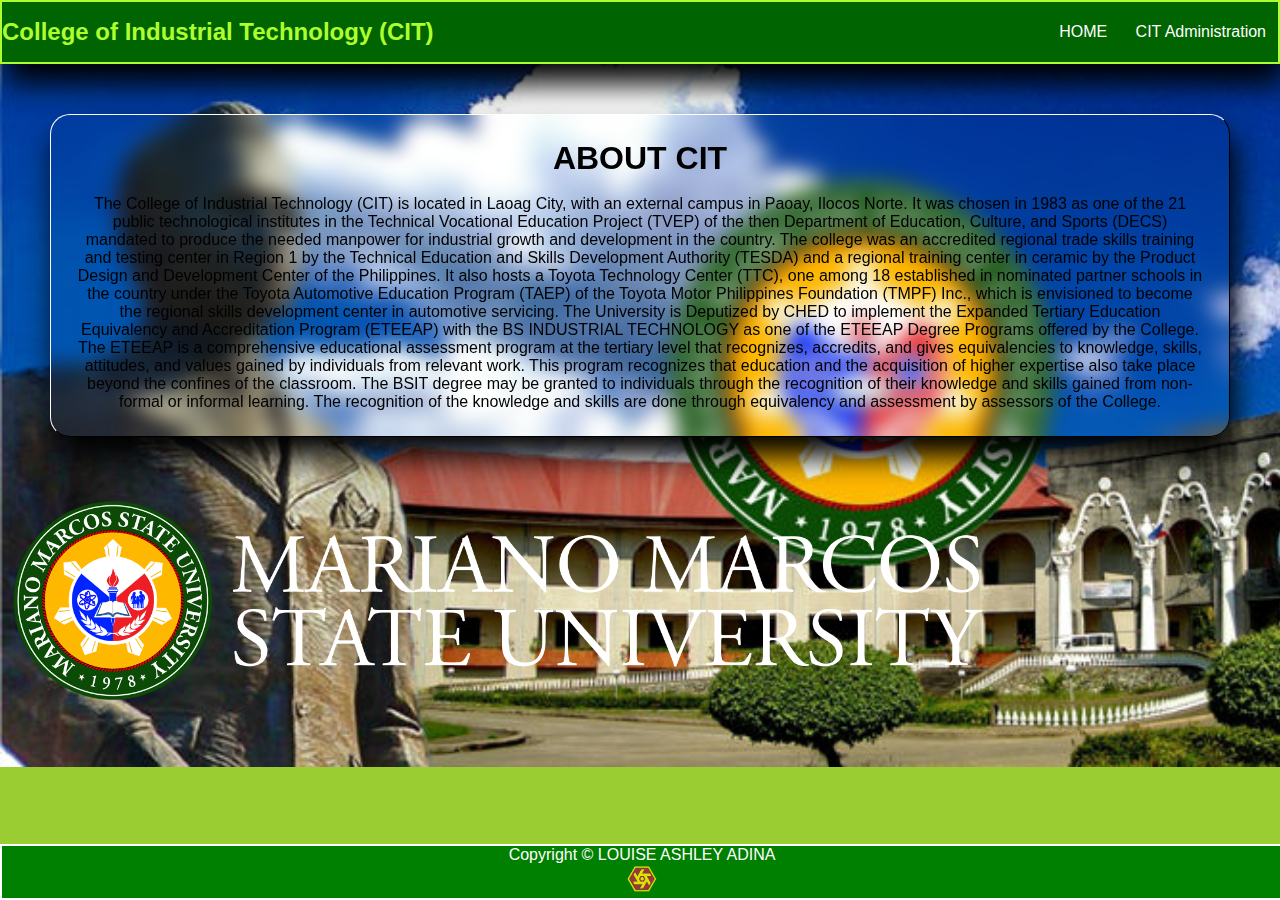
<file: index.html>
<!DOCTYPE html>
<html>
<head>
    <meta charset="UTF-8">
    <meta name="viewport" content="width=device-width, initial-scale=1.0">
    <title>FINAL PROJECT GROUP2</title>
    <link rel="stylesheet" href="css/style.css">
</head>
<body style="background-image: url(css/abt.jpg);background-repeat: no-repeat;background-size:cover;height:auto;">
<div class="head">
    <h2>College of Industrial Technology (CIT)</h2>
    <nav>
        <a class="a1" href="#">HOME</a>
        <a class="a1" href="FOCAL PERSONS.html">CIT Administration</a>
    </nav>
            
</div>
 <div class="cn"> 
    <div class="ar">
        <h1>ABOUT CIT</h1>
        <br>
            <p>
            The College of Industrial Technology (CIT) is located in Laoag City, with an external campus in Paoay, Ilocos Norte. 
            
            It was chosen in 1983 as one of the 21 public technological institutes in the Technical Vocational Education Project (TVEP) of the then Department of Education, Culture, and Sports (DECS) mandated to produce the needed manpower for industrial growth and development in the country.
        
            The college was an accredited regional trade skills training and testing center in Region 1 by the Technical Education and Skills Development Authority (TESDA) and a regional training center in ceramic by the Product Design and Development Center of the Philippines.
        
            It also hosts a Toyota Technology Center (TTC), one among 18 established in nominated partner schools in the country under the Toyota Automotive Education Program (TAEP) of the Toyota Motor Philippines Foundation (TMPF) Inc., which is envisioned to become the regional skills development center in automotive servicing.
            
            The University is Deputized by CHED to implement the Expanded Tertiary Education Equivalency and Accreditation Program (ETEEAP) with the BS INDUSTRIAL TECHNOLOGY as one of the ETEEAP Degree Programs offered by the College. 
            
            The ETEEAP is a comprehensive educational assessment program at the tertiary level that recognizes, accredits, and gives equivalencies to knowledge, skills, attitudes, and values gained by individuals from relevant work. 
        
            This program recognizes that education and the acquisition of higher expertise also take place beyond the confines of the classroom. The BSIT degree may be granted to individuals through the recognition of their knowledge and skills gained from non-formal or informal learning. 
            
            The recognition of the knowledge and skills are done through equivalency and assessment by assessors of the College.
            </p>
    </div>
</div>
<footer>
    <div class="fot">
        <img src="css/logo_dn.png" alt="">
    </div>
        <div class="fo2">
            <p>Copyright &copy LOUISE ASHLEY ADINA</p>
            <div class="fo2p"> 
                <img src="css/CIT.png" alt="">
            </div>
           
        </div>
       
</footer>
   
</body>
</html>
</file>
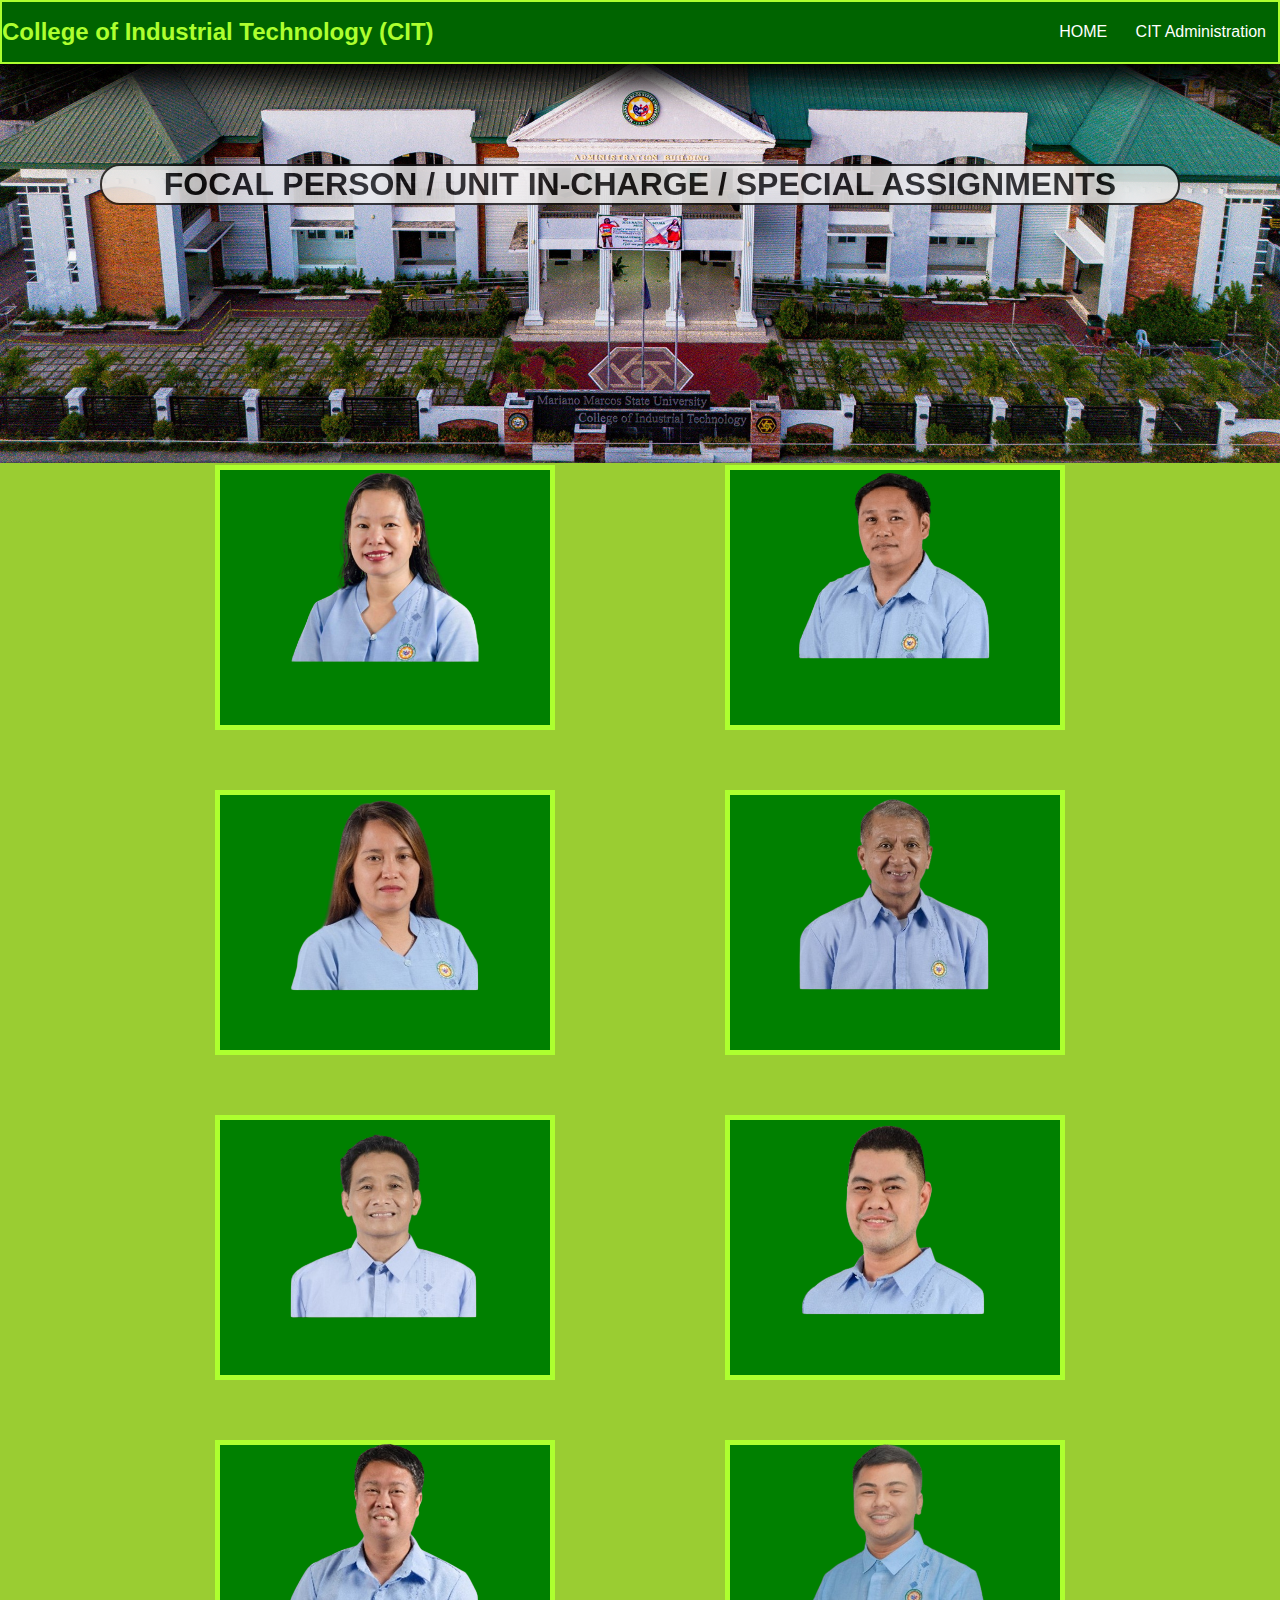
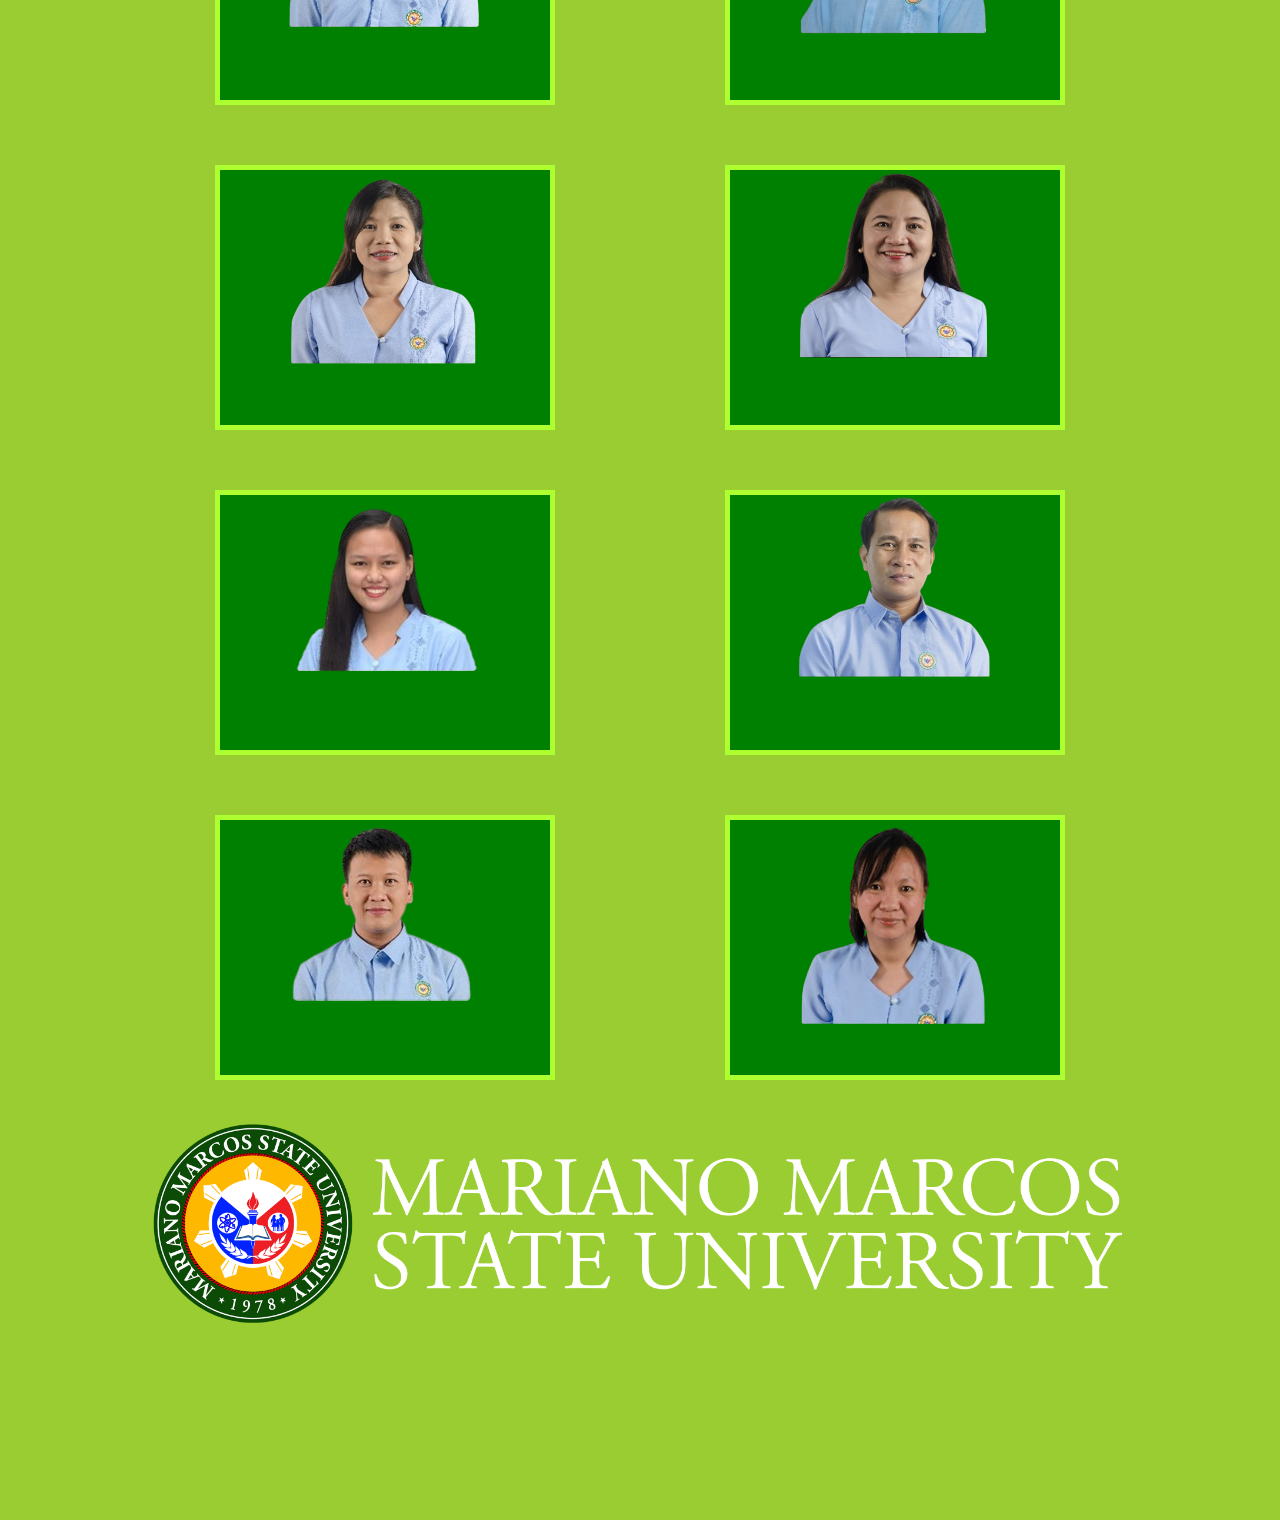
<file: FOCAL PERSONS.html>
<!DOCTYPE html>
<html>
<head>
    <meta charset="UTF-8">
    <meta http-equiv="X-UA-Compatible" content="IE=edge">
    <meta name="viewport" content="width=device-width, initial-scale=1.0">
    <title>FINAL PROJECT GROUP2</title>
    <link rel="stylesheet" href="css/style.css">
</head>
<body style="background-image: url(css/cit-aerial_-_crop1.jpg);background-repeat:no-repeat;background-size:contain;" >
<div class="head">
    <h2>College of Industrial Technology (CIT)</h2>
        <nav>
            <a class="a1" href="index.html">HOME</a>
            <a class="a1" href="">CIT Administration</a>
        </nav>
</div>
<div class="title">
    <h1>FOCAL PERSON / UNIT IN-CHARGE / SPECIAL ASSIGNMENTS</h1>
</div>
    <div class="container">
        <div class="card">
            <div class="imgBx">
                <img src="css/1.png" alt="">
            </div>
            <div class="content">
                <h2>Dr. EVANGELINE L. AGCAOILI</h2>
                <h3>NSTP & 5S</h3>
                <p>Assistant Professor II
                    Mariano Marcos State University (MMSU)
                    College of Industrial Technology
                    7-B P. Gomez St., Nuestra Seňora de Natividad, Laoag City
                    Mobile Number: 0917-120-2258
                    Email Address: agcaoili.evangeline.longui@gmail.com
                    </p>
            </div>
        </div>

        <div class="card">
            <div class="imgBx">
                <img src="css/2.png" alt="">
            </div>
            <div class="content">
                <h2>Prof. BENGIE A. ANTONIO</h2>
                <h3>Bindery Project</h3>
                <p>Assistant Professor III
                    Mariano Marcos State University (MMSU)
                    College of Industrial Technology
                    7-B P. Gomez St., Nuestra Seňora de Natividad, Laoag City
                    Mobile Number: 0929-676 0894/0927-634-9806
                    Email Address: bengieglobe@gmail.com
                    </p>
            </div>
        </div>

        <div class="card">
            <div class="imgBx">
                <img src="css/3.png" alt="">
            </div>
            <div class="content">
                <h2>Prof. BABY 'RLENE I. BAYOC</h2>
                <h3>Assistant, Instructional Materials Dev.</h3>
                <p>Assistant Professor 1
                    Mariano Marcos State University (MMSU)
                    College of Industrial Technology
                    7-B P. Nuestra Seňora de Natividad, P. Gomez St., Laoag City
                    Mobile Number: 0912-182-1504
                    Email Address: babyrlenebayoc@yahoo.com.ph    
                    </p>
            </div>
        </div>

        <div class="card">
            <div class="imgBx">
                <img src="css/4.png" alt="">
            </div>
            <div class="content">
                <h2>Prof. ERIBERTO C. CALAMAYAN</h2>
                <h3>Energy Management Committee</h3>
                <p>Associate Professor III
                    Mariano Marcos State University (MMSU)
                    College of Industrial Technology
                    7-B P. Gomez St., Nuestra Seňora de Natividad, Laoag City
                    Mobile Number: 09997997264
                    Email Address: eribertocalamayan@gmail.com
                    </p>
            </div>
        </div>

        <div class="card">
            <div class="imgBx">
                <img src="css/5.png" alt="">
            </div>
            <div class="content">
                <h2>Prof. EMMANUEL NOEL A. CLEMENTE</h2>
                <h3>ACU Maintenance</h3>
                <p>Associate Professor IV
                    Mariano Marcos State University (MMSU)
                    College of Industrial Technology
                    7-B P. Gomez St., Nuestra Seňora de Natividad, Laoag City
                    Mobile Number: 0918-258-8651/0912-628-3294
                    Email Address: EmmanAC50@gmail.com
                    </p>
            </div>
        </div>
        
        <div class="card">
            <div class="imgBx">
                <img src="css/6.png" alt="">
            </div>
            <div class="content">
                <h2>Prof. RAYMUND VINCENT B. ESPEJO	</h2>
                <h3>Gender & Development</h3>
                <p>Instructor I
                    Mariano Marcos State University (MMSU)
                    College of Industrial Technology
                    7-B P. Gomez St., Nuestra Seňora de Natividad, Laoag City		
                    Mobile Number: 09175636386	
                    Email Address: 24raymundvincent.espejo@gmail.com                    
                    </p>
            </div>
        </div>

        <div class="card">
            <div class="imgBx">
                <img src="css/7.png" alt="">
            </div>
            <div class="content">
                <h2>Prof. RUEL S. PERALTA</h2>
                <h3>Vehicle Maintenance</h3>
                <p>Instructor III
                    Mariano Marcos State University (MMSU)
                    College of Industrial Technology
                    44 General Malvar Pob. 4 Pasuquin, Ilocos Norte
                    Mobile Number: 0919-899-3256
                    Email Address: jayperalta53@yahoo.com.ph                    
                    </p>
            </div>
        </div>

        <div class="card">
            <div class="imgBx">
                <img src="css/8.png" alt="">
            </div>
            <div class="content">
                <h2>Mr. JERYLVIN A. RABAGO</h2>
                <h3>Co-adviser, College Publication</h3>
                <p> Instructor I
                    Mariano Marcos State University (MMSU)
                    College of Industrial Technology
                    Brgy. 38-A Mangato, Laoag City
                    Mobile Number: 0977-126-4688
                    Email Address: mr.popcap@gmail.com                    
                    </p>
            </div>
        </div>

        <div class="card">
            <div class="imgBx">
                <img src="css/9.png" alt="">
            </div>
            <div class="content">
                <h2>Dr. LEAH C. SAMBRANO</h2>
                <h3>College Reading Center</h3>
                <p>Associate Professor I
                    Mariano Marcos State University (MMSU)
                    College of Industrial Technology 
                    Bgy. No. 36, Araniw, Laoag City, Ilocos Norte
                    Mobile Numbers: 09088847727/ 09257627300
                    Email Address: leah_sambrano@yahoo.com                     
                    </p>
            </div>
        </div>

        <div class="card">
            <div class="imgBx">
                <img src="css/10.png" alt="">
            </div>
            <div class="content">
                <h2>TORRES, GLORIA T.</h2>
                <h3>ISO</h3>
                <p>Assistant Professor III
                    Mariano Marcos State University (MMSU)
                    College of Industrial technology
                    7-P. Nuestra Senorat Natividad, P. Gomez St., Laoag City
                    Mobile Number: 0905-24080-50/0947-214-81-53
                    Email Address: gttorres_719@yahoo.com                    
                    </p>
            </div>  
        </div>

        <div class="card">
            <div class="imgBx">
                <img src="css/11.png" alt="" style="margin:25px;">
            </div>
            <div class="content">
                <h2>Ms. REALYN Q. SALVADOR</h2>
                <h3>Assistant Guidance Counselor</h3>
                <p>Instructor I
                    Mariano Marcos State University (MMSU) 
                    College of Industrial Technology
                    7-B P. Gomez St., Nuestra Seňora de Natividad, Laoag City
                    Mobile Number: 0948-468-3554
                    Email Address: ramsa2618@gmail.com                                        
                    </p>
            </div>  
        </div>

        <div class="card">
            <div class="imgBx">
                <img src="css/12.png" alt="">
            </div>
            <div class="content">
                <h2>Dr. JAMES M. VICENTE</h2>
                <h3>College Supply Officer</h3>
                <p>Associate Professor II
                    Mariano Marcos State University (MMSU)
                    College of Industrial Technology
                    7-B P. Gomez St., Nuestra Seňora de Natividad, Laoag City
                    Contact Number: 0998-222-2213
                    Email Address: james_vicente@ymail.com                                        
                    </p>
            </div>  
        </div>

        <div class="card">
            <div class="imgBx">
                <img src="css/13.png" alt="" style="margin:25px;" >
            </div>
            <div class="content">
                <h2>Dr. JASPER KIM M. RABAGO</h2>
                <h3>Instructional Materials Development</h3>
                <p>Assistant Professor I
                    Mariano Marcos State University (MMSU)
                    College of Industrial Technology
                    7-B P. Gomez St., Nuestra Seňora de Natividad, Laoag City
                    Mobile Number: 0950-616-3516
                    Email Address: jasperkimmirasol@yahoo.com.ph                                       
                    </p>
            </div>  
        </div>

        <div class="card">
            <div class="imgBx">
                <img src="css/14.png" alt="">
            </div>
            <div class="content">
                <h2>Dr. ATHEN LEE D. DE LOS SANTOS</h2>
                <h3>College Publication</h3>
                <p>Associate Professor II
                    Mariano Marcos State University (MMSU)
                    College of Industrial Technology
                    7-B Nuestra de Natividad, 2900 Laoag City
                    Tel Number: (077) 600-3019
                    Mobile Number: 09338183617
                    Email Address: athenleedelossantos@gmail.com                                    
                    </p>
            </div>  
        
    </div>
    
</body>
<footer>
    <div class="fot">
        <img src="css/logo_dn.png" alt="">
    </div>   
</footer>
</html>
</file>
<file: css/style.css>
* {
    margin: 0;
    padding: 0;
    font-family: 'Poppins', sans-serif;
}
body {
    background-color:yellowgreen;
}
.head{
    display: flex;
    flex-direction: row;
    align-items: center;
    justify-content:space-between;
    background-color: darkgreen;
    border: 2px solid greenyellow;
    box-shadow:5px 20px 30px;
    height:60px;
    font-size: clamp(1.0625rem, Infinityrem + -Infinityvw, 0.3125rem);
}
.title{
    background-color:white;
    color:black;
    text-align:center;
    margin:100px;
    border-radius:20px;
    backdrop-filter: blur(15px);
    border:2px solid black;
    opacity:0.7;
    font-size: clamp(1.0625rem, Infinityrem + -Infinityvw, 0.3125rem);
}
.ar{
    max-height:1500px;
    border-radius: 20px;
    backdrop-filter: blur(10px);
    border:1px solid black;
    border-top:1px solid white ;
    border-left:1px solid white;
    padding:25px;
    margin:50px;
    text-align: center;
    box-shadow:5px 20px 30px;
}
.ar:hover{
    background:white;
}
.cn{
    display: flex;
    justify-content:center;
    max-width:11816px;
    max-height:1500px;
}
.a1{
    text-decoration:none;
    margin: 10px;
    padding:2px;
    color:white;
}
.a1:hover{
    background-color: yellowgreen;
    border: 1px solid white;
    border-radius: 10px;
    color: black;
}

.inbox {
    position:relative;
    top:150px;
    padding-right:250px;
    
}
.inbox img{
    width:300px;
}
h2{
    color:greenyellow;
}
.container {
    max-width: 1100px;
    display: flex;
    justify-content:space-around;
    align-items: center;
    flex-wrap: wrap;
    padding-left: 150px;
    padding:130px;
}
.container .card {
    max-width: 300px;
    height: 215px;
    background-color:green;
    border: 5px solid greenyellow;
    margin: 30px 10px;
    padding: 20px 15px;
    display: flex;
    flex-direction: column;
    box-shadow: 0 5px 202px rgba(0,0,0,0,5);
    transition: 0.3s ease-in-out;
}
.container .card:hover {
    height: 420px;
}
.container .card .imgBx {
    position: relative;
    width: 260px;
    height: 260px;
    top: -50px;
    left: 30px;
    z-index: 1;
    box-shadow: 0 5px 20px rgba(0,0,0,0,5);
}
.container .card .imgBx img {
    max-width: 100%;
    border-radius: 4px;
}
.container .card .content {
    position: relative;
    margin-top: -140px;
    padding: 10px 15px;
    text-align: center;
    color:white;
    visibility: hidden;
    opacity: 0;
    transition: 0.3s ease-in-out;
}
.container .card:hover .content {
    visibility: visible;
    opacity: 1;
    margin-top: -80px;
    transition-delay: 0.3s;
}
.content{
    font-size: clamp(0.75rem, -1.1458rem + 233.3333vw, 0.3125rem);
}
.fot img{
    max-width:1000px;
    padding-bottom:50px;
}
.fo2 {
    background-color:green;
    left:0;
    width:100%;
    bottom:0;
    position: fixed;
    text-align: center;
    border:2px solid white;
}
.fo2p img {
    width:30px;
}
.fo2 p {
    color:white;
}


@media screen and (max-width: 1000px) {
    .head,nav{
        flex-direction:column;
        margin:20px;
        text-align: center;
    }
    .cn .logo{
        display: flex;
        justify-content:center;
        flex-direction: column;
    }
    .ar{
        font-size:10px;
    }
    .cn .ar{
        height:10rem;
    }
    .container .card {
        max-width: 200px;
        margin-top:30px;
        
    }
    .container .card .imgBx img {
        max-width:160px;
        padding-right:26px;
    }
    .container .card .imgBx{
        position: relative;
    }
    .container .card:hover .content{
        margin-top: -150px;
    }
    .fot img{
        max-width:900px;
    }
}
@media screen and (max-width: 900px) {
    .ar{
        font-size:8px;
        width: fit-content;
    }
    .container .card .imgBx{
        position: relative;
    }
    .container .card {
        max-width: 190px;
        margin-top:-20px;
    }
    .container .card .imgBx img {
        max-width:160px;
        padding-right:2px;
    }
    .container .card:hover .content{
        margin-top: -120px;
    }
    .fot img{
        max-width:500px;
    }
}
@media screen and (max-width: 790px){
    .container .card {
        max-width: 180px;
        margin-top:-20px;
    }
    .container .card .imgBx img {
        max-width:140px;
        padding-right:-15px;
    }
}
@media screen and (max-width: 500px) {
    .ar{
        font-size:5px;
    }
    .title{
        font-size:10px;
    }
    .container .card {
        margin-top:-70px;
    }
    .container .card {
        max-width: 300px;
        margin-top:-100px;
    }
    .container .card .imgBx img {
        max-width:200px;
        padding-right:23px;
    }
    .title{
        font-size:10px;
        margin:100px;
    }
    .fot img{
        max-width:200px;
    }      
    
}
</file>
